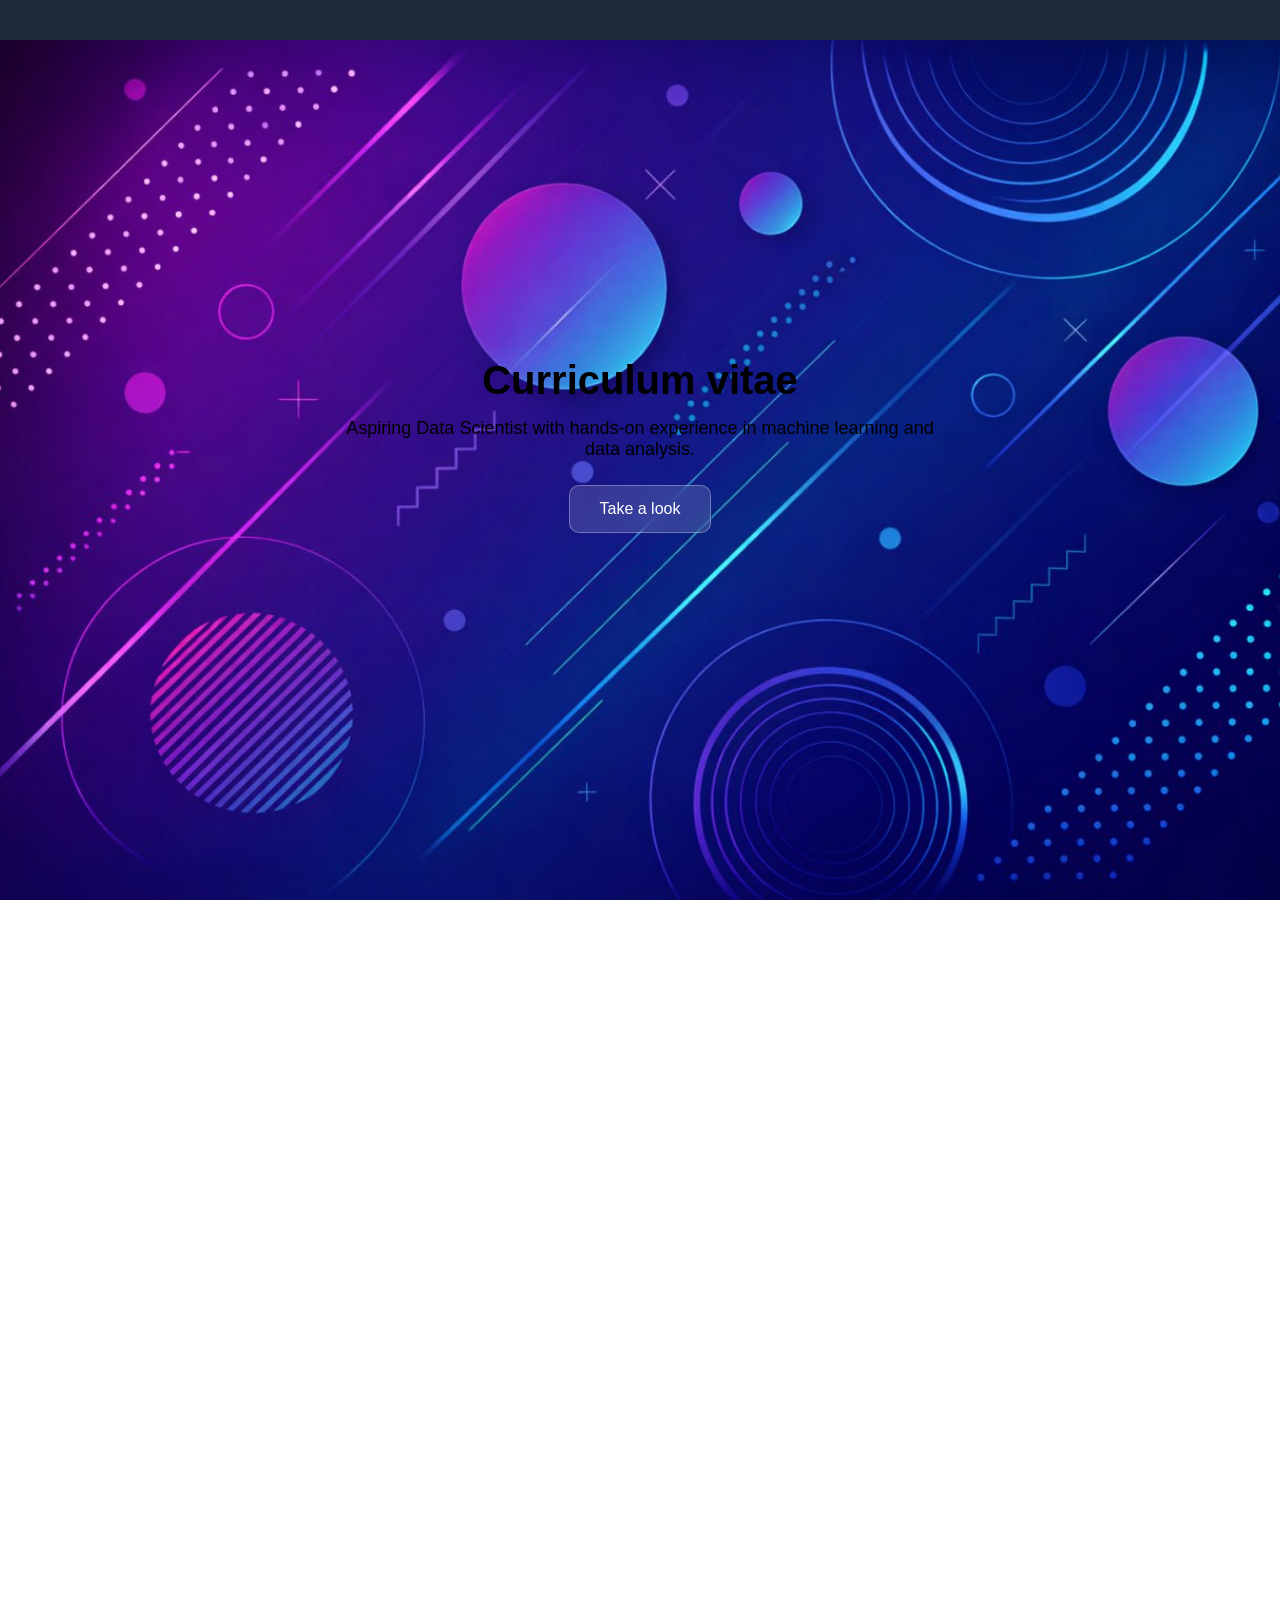
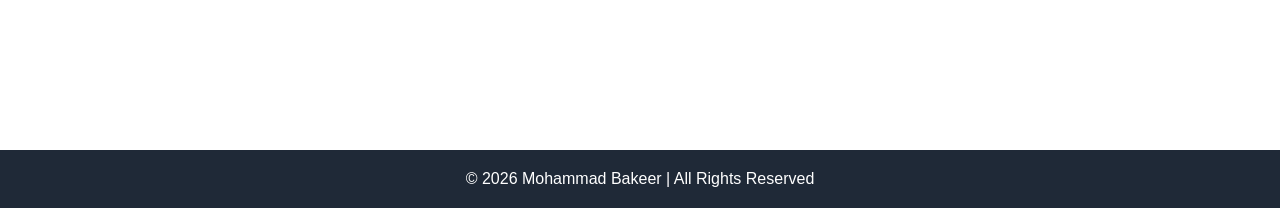
<file: index.html>
<!DOCTYPE html>
<html lang="en">
<head>
    <meta charset="UTF-8">
    <title>Mohammad Bakeer | Data Science Portfolio</title>
    <meta name="viewport" content="width=device-width, initial-scale=1.0">
<link rel="stylesheet" href="style.css">
    <style>
        * {
            margin: 0;
            padding: 0;
            box-sizing: border-box;
            font-family: Arial, sans-serif;
        }

        

        header {
            background-color: #1f2937;
            color: white;
            padding: 20px 50px;
            display: flex;
            justify-content: space-between;
            align-items: center;
        }

        header h1 {
            font-size: 22px;
        }

        nav a {
            color: white;
            text-decoration: none;
            margin-left: 20px;
            transition: 0.3s;
        }

        nav a:hover {
            color: #38bdf8;
        }

        .hero {
            height: 90vh;
            display: flex;
            flex-direction: column;
            justify-content: center;
            align-items: center;
            text-align: center;
            padding: 20px;
        }

        .hero h2 {
            font-size: 40px;
            margin-bottom: 15px;
        }

        .hero p {
            font-size: 18px;
            max-width: 600px;
            margin-bottom: 25px;
        }

        .btn {
    background: rgba(255, 255, 255, 0.15); /* شفاف */
    backdrop-filter: blur(10px);
    -webkit-backdrop-filter: blur(10px); /* عشان يشتغل بكل المتصفحات */

    color: white;
    padding: 14px 30px;
    border-radius: 10px;
    text-decoration: none;
    border: 1px solid rgba(255, 255, 255, 0.3);

    transition: 0.3s ease;
}

/* تأثير عند المرور */
.btn:hover {
    background: rgba(255, 255, 255, 0.25);
    transform: scale(1.05);
}

        .btn:hover {
            background-color: #0ea5e9;
        }

        section {
            padding: 80px 50px;
        }

        .projects {
            display: grid;
            grid-template-columns: repeat(auto-fit, minmax(250px, 1fr));
            gap: 20px;
        }

        .card {
            background-color: white;
            padding: 20px;
            border-radius: 10px;
            box-shadow: 0 5px 15px rgba(0,0,0,0.1);
            transition: 0.3s;
        }

        .card:hover {
            transform: translateY(-5px);
        }

        footer {
            background-color: #1f2937;
            color: white;
            text-align: center;
            padding: 20px;
        }
    </style>
</head>
<body>

<header>
   
    
</header>

<div class="hero">
    <h2>Curriculum vitae</h2>
    <p>
        Aspiring Data Scientist with hands-on experience in machine learning and data analysis.
    </p>
    <a href="#team" class="btn">Take a look</a>
</div>

<section id="team">
    <div class="team-container">

        <a href="hossam.html" class="profile-card">
    <h3 class="name">Hossam</h3>

    <div class="card-content">
        <div class="avatar"></div>

        <div class="info">
            <div class="line long"></div>
            <div class="line medium"></div>
            <div class="line short"></div>
        </div>
    </div>
</a>

        <a href="mohammad.html" class="profile-card">
    <h3 class="name">Mohammad</h3>

    <div class="card-content">
        <div class="avatar"></div>

        <div class="info">
            <div class="line long"></div>
            <div class="line medium"></div>
            <div class="line short"></div>
        </div>
    </div>
</a>

    </div>
</section>



<footer>
    <p>© 2026 Mohammad Bakeer | All Rights Reserved</p>
</footer>

</body>
</html>
</file>
<file: style.css>
html {
    scroll-behavior: smooth;
}

body {
    margin: 0;
    font-family: Arial, sans-serif;

    background: url("background.jpg") no-repeat center center fixed;
    background-size: cover;
}

/* طبقة تعتيم عشان النص يبين */
.overlay {
    background: rgba(0, 0, 0, 0.6);
    min-height: 100vh;
    padding: 50px;
    color: white;
}

/* أقسام الصفحة */
section {
    min-height: 100vh;
    padding: 100px 50px;
}
#team {
    min-height: 100vh;
    display: flex;
    justify-content: center;
    align-items: center;
}

.team-container {
    display: flex;
    gap: 80px;
}

.member {
    width: 260px;
    height: 220px;
    padding: 25px;

    background: rgba(255,255,255,0.1);
    backdrop-filter: blur(15px);
    border: 1px solid rgba(255,255,255,0.3);
    border-radius: 20px;

    color: white;
    text-decoration: none;

    display: flex;
    justify-content: center;
    align-items: center;
    text-align: center;

    position: relative;
    overflow: hidden;
    transition: 0.4s ease;
}

/* الاسم */
.member .name {
    position: absolute;
    transition: 0.4s ease;
}

/* الوصف */
.member .desc {
    opacity: 0;
    transform: translateY(20px);
    transition: 0.4s ease;
    font-size: 14px;
    line-height: 1.5;
}

/* عند hover */
.member:hover .name {
    opacity: 0;
    transform: translateY(-20px);
}

.member:hover .desc {
    opacity: 1;
    transform: translateY(0);
}

.member:hover {
    transform: scale(1.07);
}
/* Hover Effect */
.member:hover {
    transform: scale(1.08);
}

.profile-card {
    width: 260px;
    height: 200px;
    background: rgba(255,255,255,0.1);
    backdrop-filter: blur(15px);
    border-radius: 20px;
    color: white;
    display: flex;
    justify-content: center;
    align-items: center;
    position: relative;
    overflow: hidden;
    transition: 0.4s ease;
}

/* الاسم بالبداية */
.profile-card .name {
    position: absolute;
    transition: 0.3s ease;
}

/* المحتوى مخفي */
.card-content {
    opacity: 0;
    display: flex;
    gap: 15px;
    align-items: center;
    transition: 0.4s ease;
}

/* صورة افتراضية */
.avatar {
    width: 70px;
    height: 70px;
    background: #ccc;
    border-radius: 10px;
}

/* خطوط البيانات */
.info {
    display: flex;
    flex-direction: column;
    gap: 8px;
}
.info p {
    font-size: 14px;
    line-height: 1.6;
    color: white;
}

.line {
    height: 10px;
    background: rgba(255,255,255,0.7);
    border-radius: 5px;
}

.long { width: 120px; }
.medium { width: 90px; }
.short { width: 60px; }

/* عند hover */
.profile-card:hover .name {
    opacity: 0;
}

.profile-card:hover .card-content {
    opacity: 1;
}

.profile-card:hover {
    transform: scale(1.08);
}

.profile-card {
    text-decoration: none;
}
</file>
